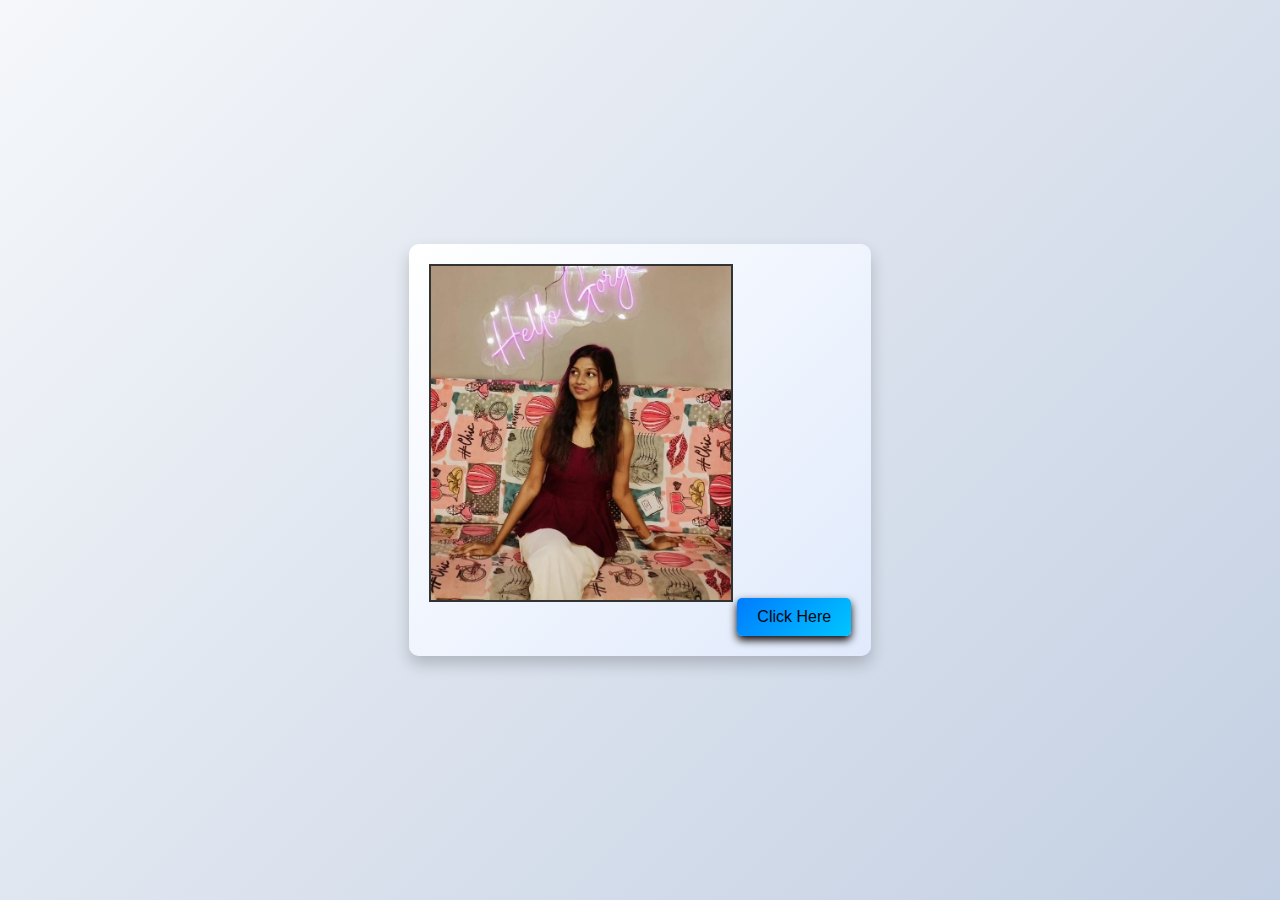
<file: index.html>
<!DOCTYPE html>
<html lang="en">
<head>
    <meta charset="UTF-8">
    <meta name="viewport" content="width=device-width, initial-scale=1.0">
    <title>Picture Page</title>
    <link rel="stylesheet" href="style.css">
</head>
<body>
    <div class="container">
        <img src="gugu.jpg" alt="Person" class="main-picture">
        <button class="click-button" onclick="openNewPage()">Click Here</button>
    </div>
    <script>
        function openNewPage() {
            window.location.href = "newpage.html";
        }
    </script>
</body>
</html>
</file>
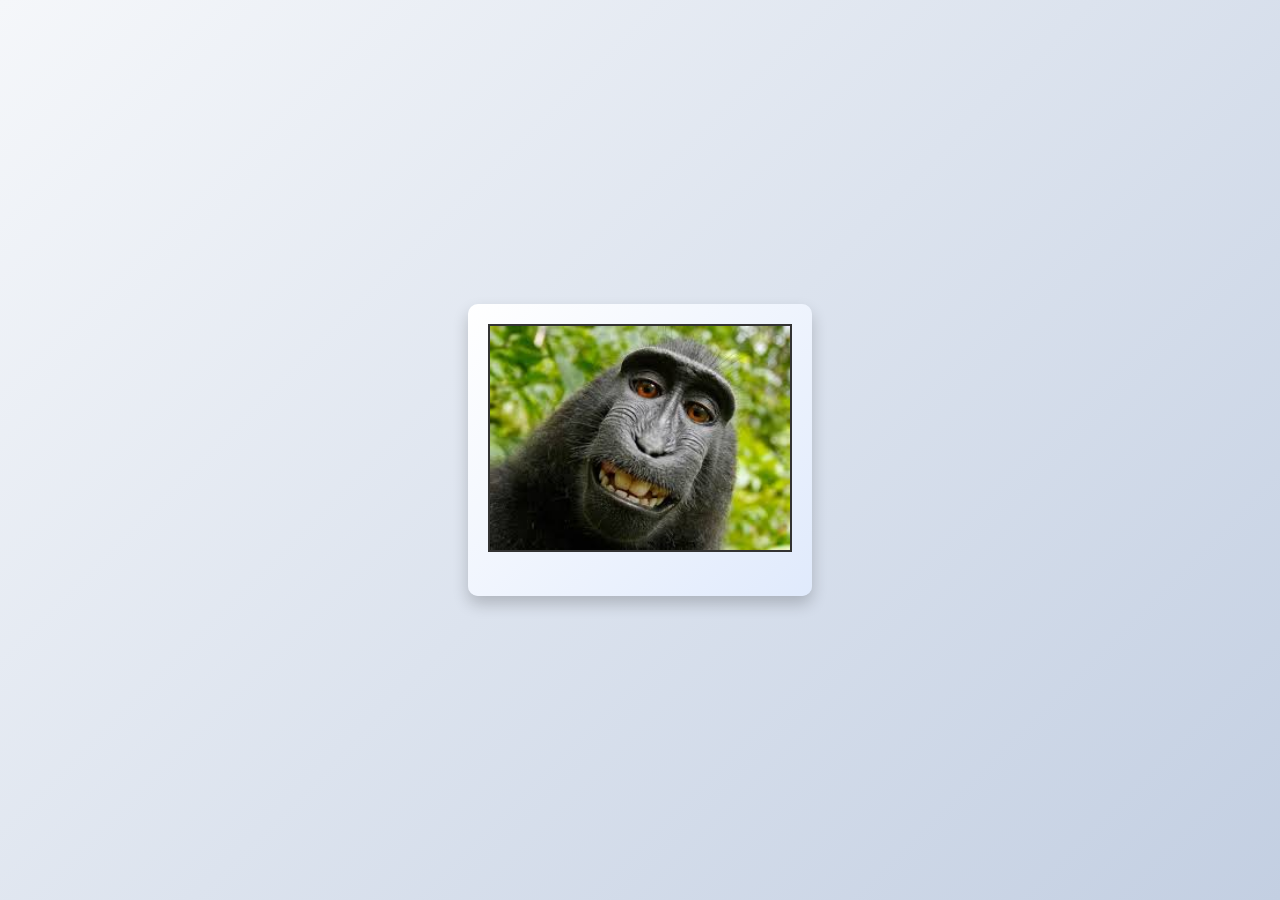
<file: newpage.html>
<!DOCTYPE html>
<html lang="en">
<head>
    <meta charset="UTF-8">
    <meta name="viewport" content="width=device-width, initial-scale=1.0">
    <title>New Picture Page</title>
    <link rel="stylesheet" href="style.css">
</head>
<body>
    <div class="container">
        <img src="monkey.jpeg" alt="Another Person" class="main-picture">
    </div>
</body>
</html>
</file>
<file: style.css>
body {
    display: flex;
    justify-content: center;
    align-items: center;
    height: 100vh;
    margin: 0;
    background: linear-gradient(135deg, #f5f7fa, #c3cfe2);
    font-family: 'Arial', sans-serif;
    animation: backgroundAnimation 10s infinite alternate;
}

@keyframes backgroundAnimation {
    0% { background: linear-gradient(135deg, #f5f7fa, #c3cfe2); }
    50% { background: linear-gradient(135deg, #a1c4fd, #c2e9fb); }
    100% { background: linear-gradient(135deg, #f5f7fa, #c3cfe2); }
}

.container {
    text-align: center;
    background: linear-gradient(135deg, #ffffff, #e0eafc);
    padding: 20px;
    border-radius: 10px;
    box-shadow: 0 8px 16px rgba(0, 0, 0, 0.2);
    transition: transform 0.3s, box-shadow 0.3s;
    animation: containerFadeIn 1s ease-out;
}

@keyframes containerFadeIn {
    from { opacity: 0; transform: translateY(20px); }
    to { opacity: 1; transform: translateY(0); }
}

.container:hover {
    transform: translateY(-10px);
    box-shadow: 0 12px 24px rgba(0, 0, 0, 0.3);
}

.main-picture {
    width: 300px;
    height: auto;
    border: 2px solid #333;
    margin-bottom: 20px;
    transition: transform 0.3s, filter 0.3s, border-color 0.3s;
    animation: imagePulse 2s infinite alternate;
}

@keyframes imagePulse {
    from { transform: scale(1); }
    to { transform: scale(1.05); }
}

.main-picture:hover {
    transform: scale(1.05);
    filter: brightness(1.2);
    border-color: #007BFF;
    animation: none;
}

.click-button {
    padding: 10px 20px;
    font-size: 16px;
    cursor: pointer;
    background: linear-gradient(135deg, #007BFF, #00c6ff);
    color: rgb(0, 7, 13);
    border: none;
    border-radius: 5px;
    transition: background 0.3s, transform 0.3s, box-shadow 0.3s;
    box-shadow: 0 4px 8px rgb(8, 0, 0);
    animation: buttonShake 0.5s ease-in-out;
}

@keyframes buttonShake {
    0%, 100% { transform: translateX(0); }
    25% { transform: translateX(-5px); }
    75% { transform: translateX(5px); }
}

.click-button:hover {
    background: linear-gradient(135deg, #0056b3, #0096FF);
    transform: translateY(-5px);
    box-shadow: 0 6px 12px rgba(0, 0, 0, 0.3);
}

.click-button:active {
    transform: translateY(2px);
    background: linear-gradient(135deg, #004080, #007acc);
}
</file>
